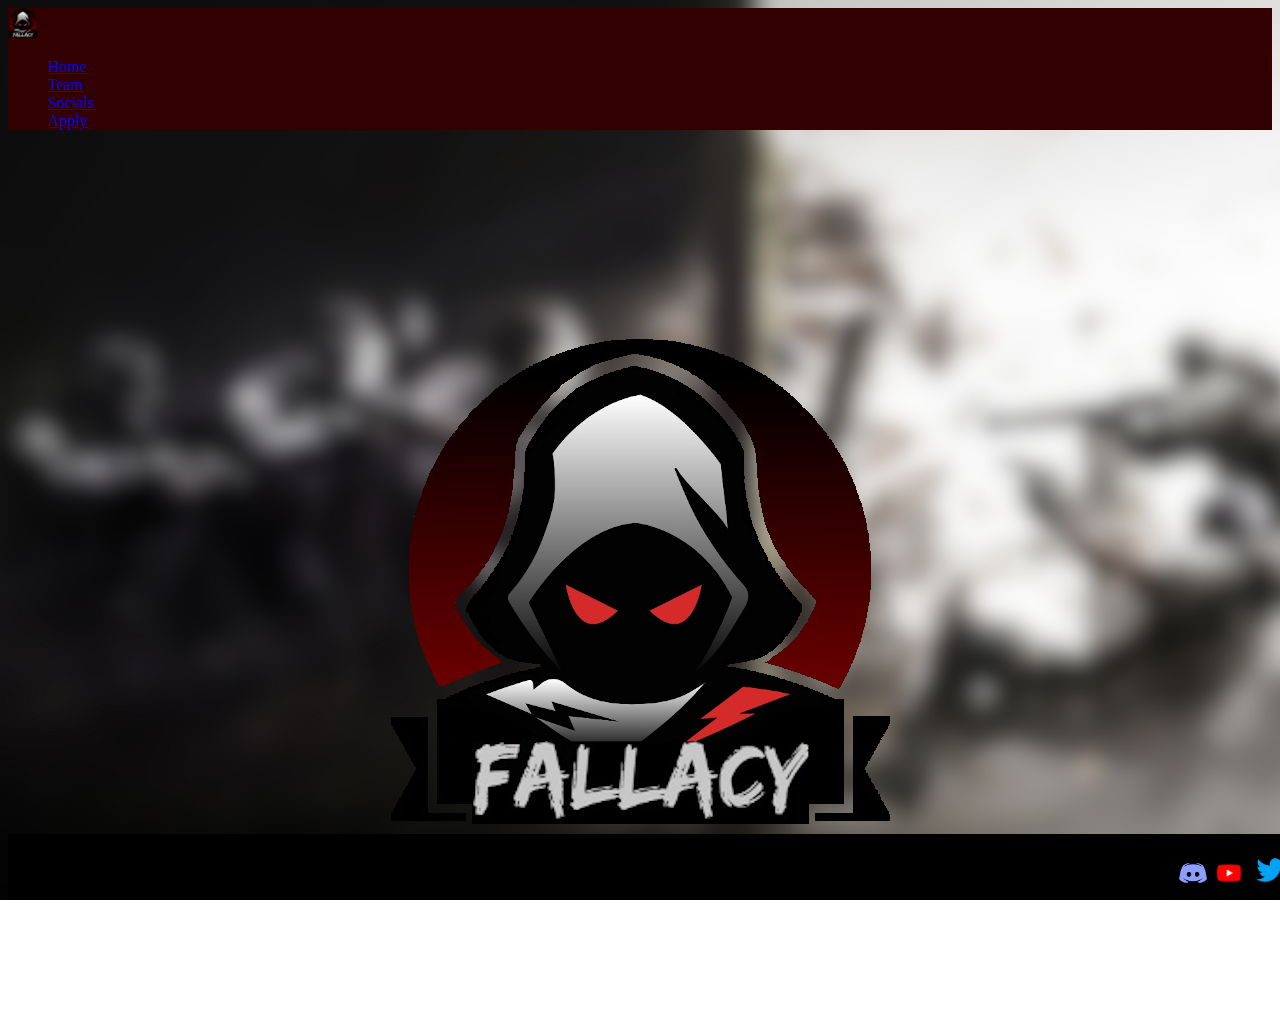
<file: index.html>
<!DOCTYPE html>
<html lang="fi">
	<head>
		<meta charset="utf-8">
		<title>Fallacy GG</title>
		<link rel="stylesheet" href="styles.css" />
		<link rel="stylesheet" href="https://cdn.jsdelivr.net/npm/bootstrap@4.5.3/dist/css/bootstrap.min.css" integrity="sha384-TX8t27EcRE3e/ihU7zmQxVncDAy5uIKz4rEkgIXeMed4M0jlfIDPvg6uqKI2xXr2" crossorigin="anonymous">
		<script src="https://ajax.googleapis.com/ajax/libs/jquery/3.5.1/jquery.min.js"></script>
		<script src="https://maxcdn.bootstrapcdn.com/bootstrap/3.4.1/js/bootstrap.min.js"></script>
		<script src="https://cdnjs.cloudflare.com/ajax/libs/popper.js/1.16.0/umd/popper.min.js"></script>
	</head>
	<body>
		<nav class="navbar navbar-expand-sm navbar-dark">
			<a class="navbar-brand" href="index.html"><img src="fallacy.png" alt="Fallacy" id="fallacy2"></a>
	<ul class="navbar-nav">
		<li class="nav-item active">
			<a class="nav-link" href="index.html">Home</a>
		</li>
		<li class="nav-item">
			<a class="nav-link" href="team.html">Team</a>
		</li>
		<li class="nav-item">
			<a class="nav-link" href="socials.html">Socials</a>
		</li>
		<li class="nav-item">
			<a class="nav-link" href="apply.html">Apply</a>
      </li>
    </ul>
	</nav>
	
	<div class="fallacy">
			<img src="fallacy.png" alt="Fallacy" id="fallacy1">
		</div>
		<br>
		<br>
	<h1>#ThisIsFallacy</h1>
	<br>
	<br>
	<br>
	<br>
	<footer>
		<div class="footer">
		<ul>
			<li class="pic">
				<a href="https://twitter.com/Fallacy_GG" target="_blank"><img src="twitter.png" alt="Twitter" id="twitter"></a>
			</li>
			<li class="pic">
				<a href="https://www.youtube.com/channel/UC_5I6_K_qFfgmvOgobtwaNA" target="_blank"><img src="yt.png" alt="YouTube" id="youtube"></a>
			</li>
			<li class="pic">
				<a href="https://discord.gg/V7qxYkaMKx" target="_blank"><img src="discord.png" alt="Discord" id="discord"></a>
			</li>
		</ul>
		</div>
	</footer>
	</body>
</html>
</file>
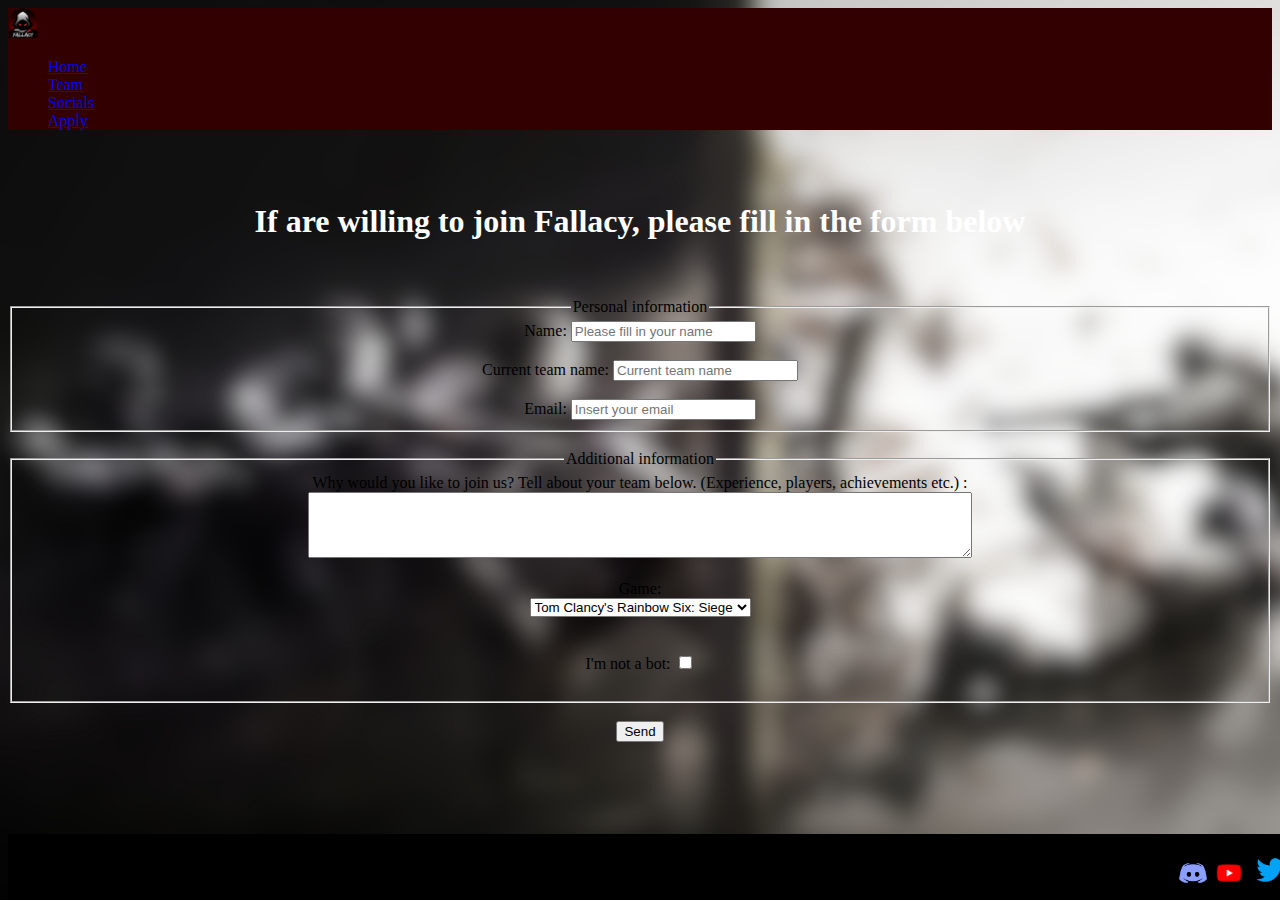
<file: apply.html>
<!DOCTYPE html>
<html lang="fi">
	<head>
		<meta charset="utf-8">
		<title>Fallacy GG</title>
		<link rel="stylesheet" href="styles.css" />
		<link rel="stylesheet" href="https://cdn.jsdelivr.net/npm/bootstrap@4.5.3/dist/css/bootstrap.min.css" integrity="sha384-TX8t27EcRE3e/ihU7zmQxVncDAy5uIKz4rEkgIXeMed4M0jlfIDPvg6uqKI2xXr2" crossorigin="anonymous">
		<script src="https://ajax.googleapis.com/ajax/libs/jquery/3.5.1/jquery.min.js"></script>
		<script src="https://maxcdn.bootstrapcdn.com/bootstrap/3.4.1/js/bootstrap.min.js"></script>
		<script src="https://cdnjs.cloudflare.com/ajax/libs/popper.js/1.16.0/umd/popper.min.js"></script>
	</head>
	<body>
		<nav class="navbar navbar-expand-sm navbar-dark">
			<a class="navbar-brand" href="index.html"><img src="fallacy.png" alt="Fallacy" id="fallacy2"></a>
	<ul class="navbar-nav">
		<li class="nav-item">
			<a class="nav-link" href="index.html">Home</a>
		</li>
		<li class="nav-item">
			<a class="nav-link" href="team.html">Team</a>
		</li>
		<li class="nav-item">
			<a class="nav-link" href="socials.html">Socials</a>
		</li>
		<li class="nav-item active">
			<a class="nav-link" href="apply.html">Apply</a>
      </li>
    </ul>
	</nav>
<br>
<br>
<h1> If are willing to join Fallacy, please fill in the form below </h1>
<br>
<br>
<form action="#">
			<fieldset>
				<legend>Personal information</legend>
					<label>Name:</label>
					<input type="text" id="name" name="name" placeholder="Please fill in your name" required>
					<br><br>
					<label>Current team name:</label>
					<input type="text" id="team" name="team" placeholder="Current team name" required>
					<br><br>
					<label>Email:</label>
					<input type="email" id="email" name="email" placeholder="Insert your email" required>
					
					
			</fieldset>
			<br>
			<fieldset>
				<legend>Additional information</legend>
				<label for="owntextarea">Why would you like to join us? Tell about your team below. (Experience, players, achievements etc.) :</label><br>
				<textarea id="owntextarea" name="owntextarea" rows="4" cols="80"></textarea>
				<br>
				<br>
				<label for="game">Game:</label><br>
				<select id="game" name="Game">
					<option value="R6">Tom Clancy's Rainbow Six: Siege</option>
					<option value="CS">Counter Strike: Global Offensive</option>
					<option value="LoL">League of Legends</option>
					<option value="Dota">Dota 2</option>
					<option value="VALORANT">VALORANT</option>
					<option value="Other">Other</option>
				</select>
				<br>
				<br>
				<br>
				<label for="bot">I'm not a bot:</label>
				<input type="checkbox" id="bot" name="bot">
				<br>
				<br>
			</fieldset>
			<br>
			<input type="submit" value="Send">
		</form>
<footer>
		<div class="footer">
			<ul>
			<li class="pic">
				<a href="https://twitter.com/Fallacy_GG" target="_blank"><img src="twitter.png" alt="Twitter" id="twitter"></a>
			</li>
			<li class="pic">
				<a href="https://www.youtube.com/channel/UC_5I6_K_qFfgmvOgobtwaNA" target="_blank"><img src="yt.png" alt="YouTube" id="youtube"></a>
			</li>
			<li class="pic">
				<a href="https://discord.gg/V7qxYkaMKx" target="_blank"><img src="discord.png" alt="Discord" id="discord"></a>
			</li>
		</ul>
		</div>
	</footer>
	</body>
</html>
</file>
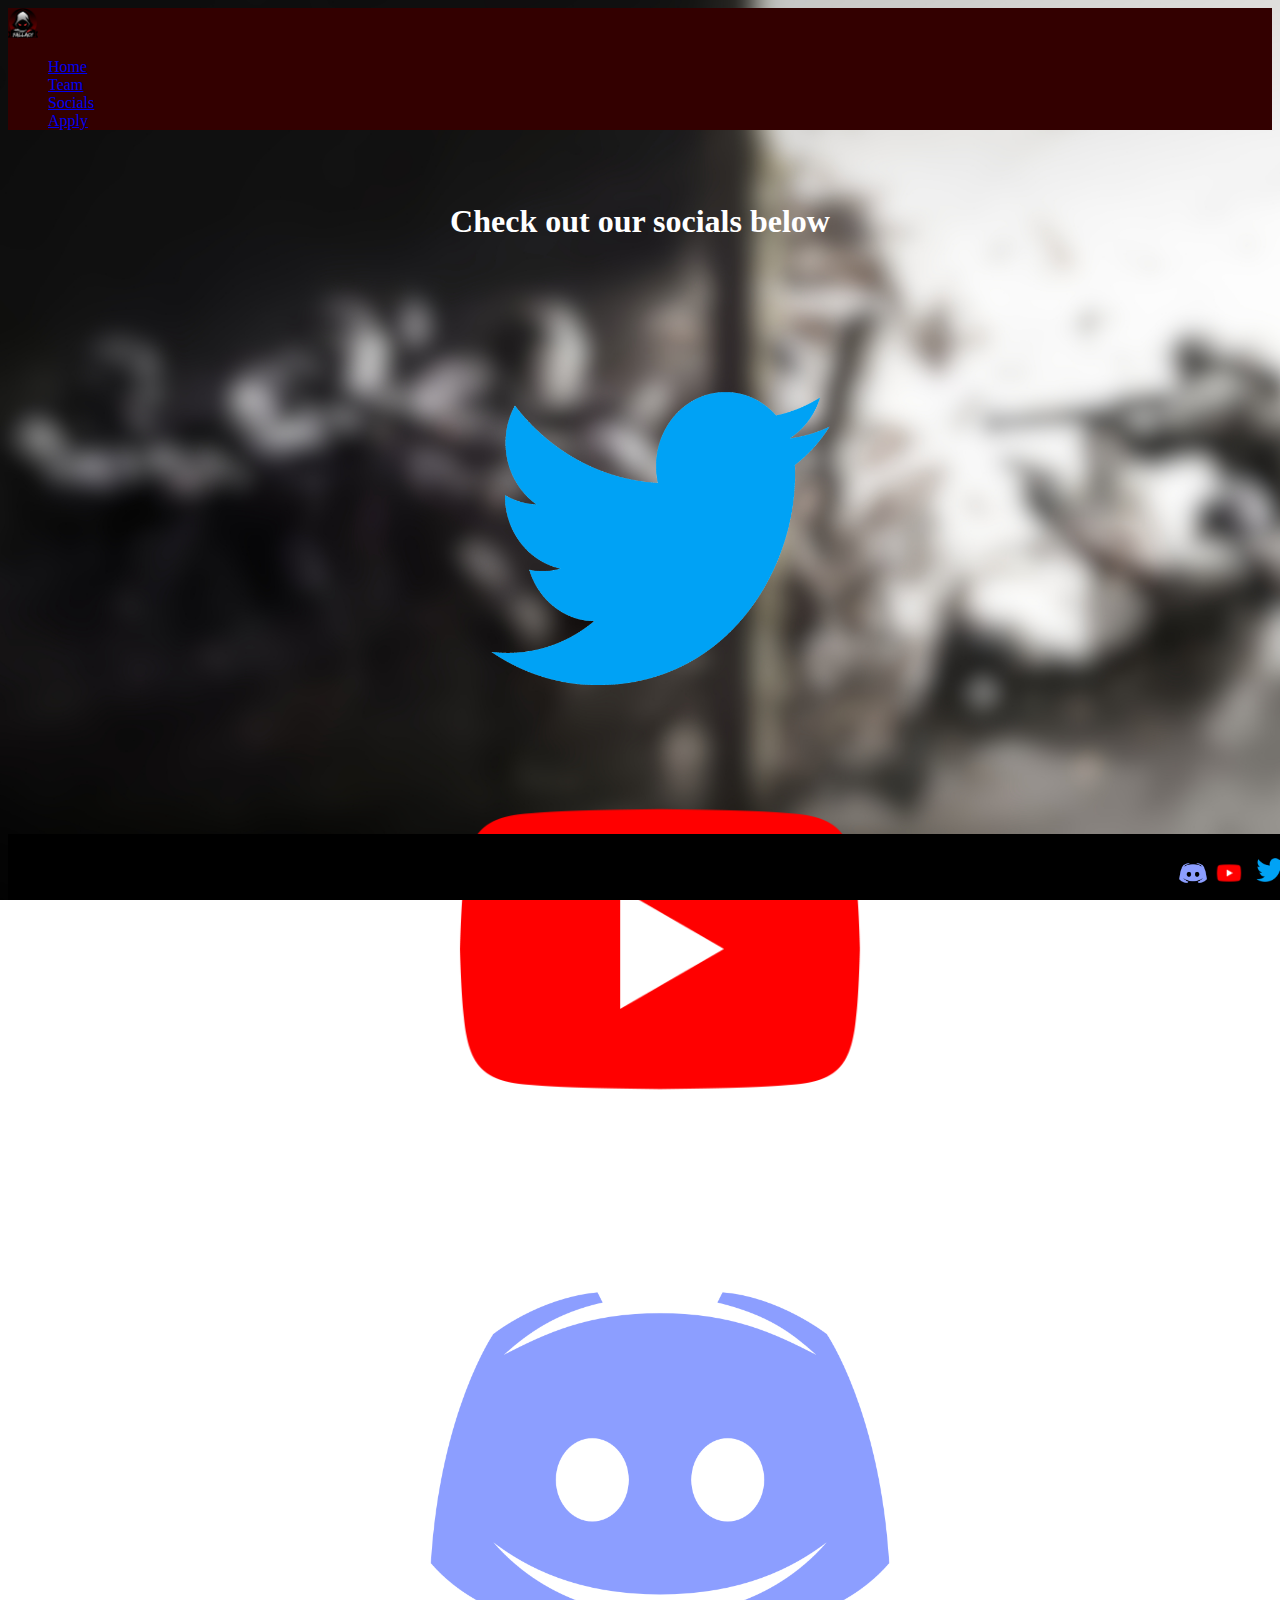
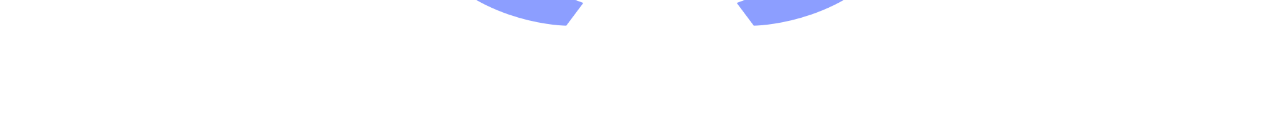
<file: socials.html>
<!DOCTYPE html>
<html lang="fi">
	<head>
		<meta charset="utf-8">
		<title>Fallacy GG</title>
		<link rel="stylesheet" href="styles.css" />
		<link rel="stylesheet" href="https://cdn.jsdelivr.net/npm/bootstrap@4.5.3/dist/css/bootstrap.min.css" integrity="sha384-TX8t27EcRE3e/ihU7zmQxVncDAy5uIKz4rEkgIXeMed4M0jlfIDPvg6uqKI2xXr2" crossorigin="anonymous">
		<script src="https://ajax.googleapis.com/ajax/libs/jquery/3.5.1/jquery.min.js"></script>
		<script src="https://maxcdn.bootstrapcdn.com/bootstrap/3.4.1/js/bootstrap.min.js"></script>
		<script src="https://cdnjs.cloudflare.com/ajax/libs/popper.js/1.16.0/umd/popper.min.js"></script>
	</head>
	<body>
		<nav class="navbar navbar-expand-sm navbar-dark">
			<a class="navbar-brand" href="index.html"><img src="fallacy.png" alt="Fallacy" id="fallacy2"></a>
	<ul class="navbar-nav">
		<li class="nav-item">
			<a class="nav-link" href="index.html">Home</a>
		</li>
		<li class="nav-item">
			<a class="nav-link" href="team.html">Team</a>
		</li>
		<li class="nav-item active">
			<a class="nav-link" href="socials.html">Socials</a>
		</li>
		<li class="nav-item">
			<a class="nav-link" href="apply.html">Apply</a>
      </li>
    </ul>
	</nav>
<br>
<br>
	<h1>Check out our socials below</h1>
	<br>
	<br>
	<br>
	<br>
	<br>
	<br>
	<div class="socials-list">
			<ul>
			<li class="list">
				<a href="https://twitter.com/Fallacy_GG" target="_blank"><img src="twitter.png" alt="Twitter" id="twitter1"></a>
			</li>
			<li class="list">
				<a href="https://www.youtube.com/channel/UC_5I6_K_qFfgmvOgobtwaNA" target="_blank"><img src="yt.png" alt="YouTube" id="youtube1"></a>
			</li>
			<li class="list">
				<a href="https://discord.gg/V7qxYkaMKx" target="_blank"><img src="discord.png" alt="Discord" id="discord1"></a>
			</li>
		</ul>
		</div>
<footer>
		<div class="footer">
			<ul>
			<li class="pic">
				<a href="https://twitter.com/Fallacy_GG" target="_blank"><img src="twitter.png" alt="Twitter" id="twitter"></a>
			</li>
			<li class="pic">
				<a href="https://www.youtube.com/channel/UC_5I6_K_qFfgmvOgobtwaNA" target="_blank"><img src="yt.png" alt="YouTube" id="youtube"></a>
			<li class="pic">
				<a href="https://discord.gg/V7qxYkaMKx" target="_blank"><img src="discord.png" alt="Discord" id="discord"></a>
		</ul>
		</div>
	</footer>
	</body>
</html>
</file>
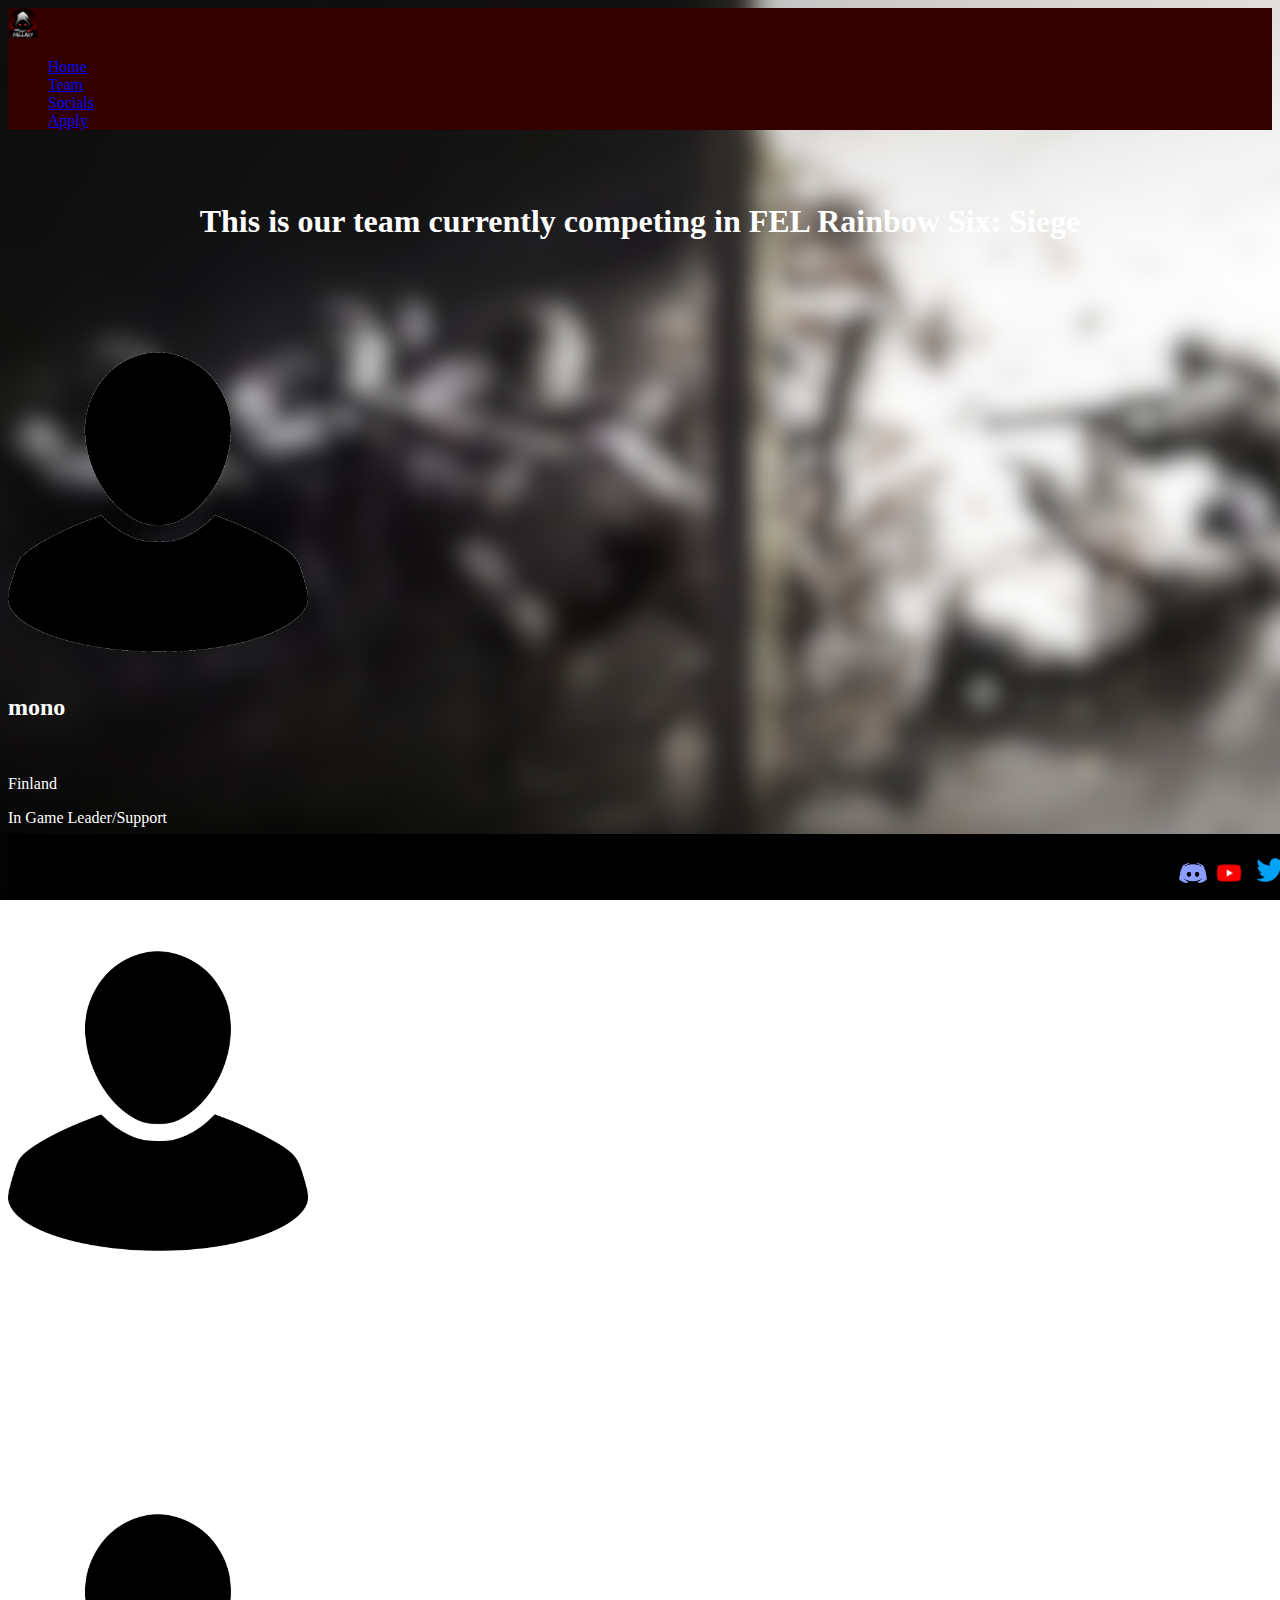
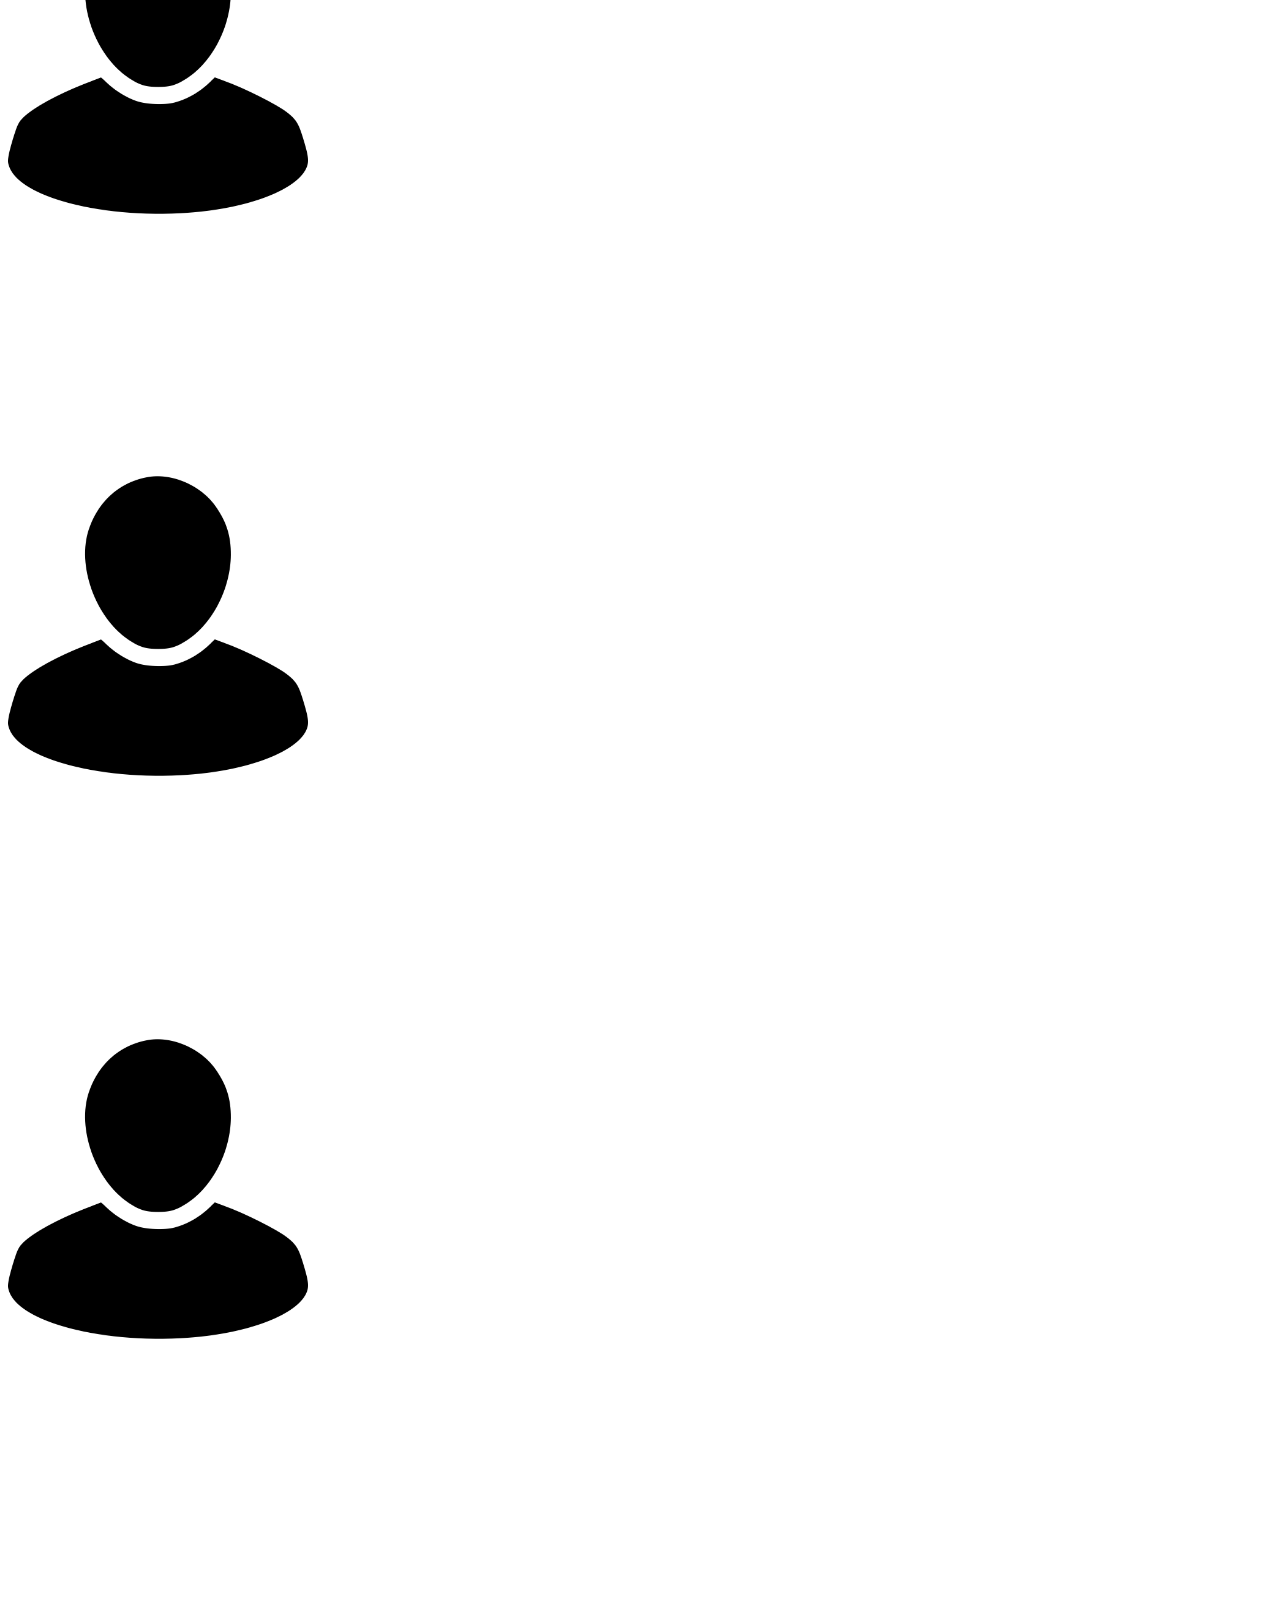
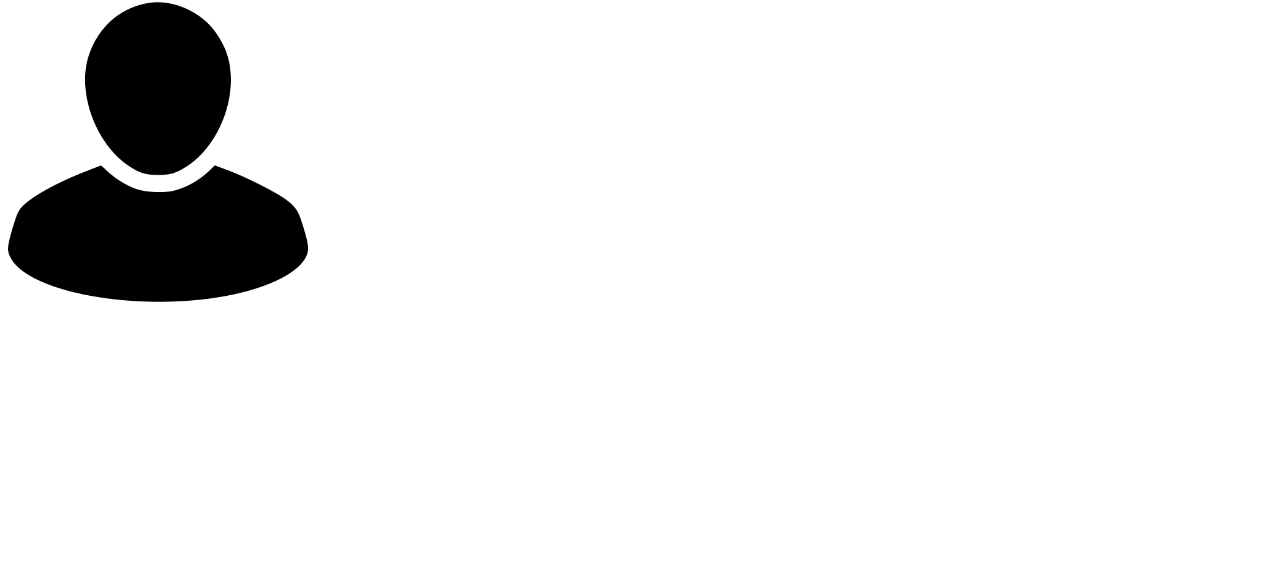
<file: team.html>
<!DOCTYPE html>
<html lang="fi">
	<head>
		<meta charset="utf-8">
		<title>Fallacy GG</title>
		<link rel="stylesheet" href="styles.css" />
		<link rel="stylesheet" href="https://cdn.jsdelivr.net/npm/bootstrap@4.5.3/dist/css/bootstrap.min.css" integrity="sha384-TX8t27EcRE3e/ihU7zmQxVncDAy5uIKz4rEkgIXeMed4M0jlfIDPvg6uqKI2xXr2" crossorigin="anonymous">
		<script src="https://ajax.googleapis.com/ajax/libs/jquery/3.5.1/jquery.min.js"></script>
		<script src="https://maxcdn.bootstrapcdn.com/bootstrap/3.4.1/js/bootstrap.min.js"></script>
		<script src="https://cdnjs.cloudflare.com/ajax/libs/popper.js/1.16.0/umd/popper.min.js"></script>
	</head>
	<body>
		<nav class="navbar navbar-expand-sm navbar-dark">
			<a class="navbar-brand" href="index.html"><img src="fallacy.png" alt="Fallacy" id="fallacy2"></a>
	<ul class="navbar-nav">
		<li class="nav-item">
			<a class="nav-link" href="index.html">Home</a>
		</li>
		<li class="nav-item active">
			<a class="nav-link" href="team.html">Team</a>
		</li>
		<li class="nav-item">
			<a class="nav-link" href="socials.html">Socials</a>
		</li>
		<li class="nav-item">
			<a class="nav-link" href="apply.html">Apply</a>
      </li>
    </ul>
	</nav>
<br>
<br>
<h1>This is our team currently competing in FEL Rainbow Six: Siege</h1>
<br>
<div class="container third-grid">
			<br>
			<br>
			<br>
			<br>
			<div class="row">
				<div class="col-3"><img src="pfp.png" alt="player" class="player"></div>
				<div class="col-7">
				<br>
				<h2>mono</h2>
				<br>
				<p>Finland</p>
				<p>In Game Leader/Support</p>
				</div>
			</div>
			<br>
			<br>
			<br>
			<br>
			<div class="row">
			<br>
			<br>
				<div class="col-3"><img src="pfp.png" alt="player" class="player"></div>
				<div class="col-8">
				<br>
				<h2>sebsen</h2>
				<br>
				<p>Finland</p>
				<p>Team Captain/Support</p>
				</div>
			</div>
			<br>
			<br>
			<br>
			<br>
			<div class="row">
				<div class="col-3"><img src="pfp.png" alt="player" class="player"></div>
				<div class="col-8">
				<br>
				<h2>nixu</h2>
				<br>
				<p>Finland</p>
				<p>Fragger/Flex</p>
				</div>
			</div>
			<br>
			<br>
			<br>
			<br>
			<div class="row">
				<div class="col-3"><img src="pfp.png" alt="player" class="player"></div>
				<div class="col-8">
				<br>
				<h2>EnQ</h2>
				<br>
				<p>Finland</p>
				<p>Fragger/Flex</p>
				</div>
			</div>
			<br>
			<br>
			<br>
			<br>
			<div class="row">
				<div class="col-3"><img src="pfp.png" alt="player" class="player"></div>
				<div class="col-8">
				<br>
				<h2>TToniiK</h2>
				<br>
				<p>Finland</p>
				<p>Fragger</p>
				</div>
			</div>
			<br>
			<br>
			<br>
			<br>
			<div class="row">
				<div class="col-3"><img src="pfp.png" alt="player" class="player"></div>
				<div class="col-8">
				<br>
				<h2>trikiluuta</h2>
				<br>
				<p>Finland</p>
				<p>Substitute</p>
				</div>
			</div>
			<br>
			<br>
			<br>
			<br>
		</div>
	<footer>
		<div class="footer">
			<ul>
			<li class="pic">
				<a href="https://twitter.com/Fallacy_GG" target="_blank"><img src="twitter.png" alt="Twitter" id="twitter"></a>
			</li>
			<li class="pic">
				<a href="https://www.youtube.com/channel/UC_5I6_K_qFfgmvOgobtwaNA" target="_blank"><img src="yt.png" alt="YouTube" id="youtube"></a>
			</li>
			<li class="pic">
				<a href="https://discord.gg/V7qxYkaMKx" target="_blank"><img src="discord.png" alt="Discord" id="discord"></a>
			</li>
		</ul>
		</div>
	</footer>
</body>
</html>
</file>
<file: styles.css>
.navbar{
	background-color: #330000;
}
body {	
	background-image: url("r6.jpg");
	background-size: cover;
	background-repeat: no-repeat;
	background-attachment: fixed;
}
.footer {
	position: fixed;
	bottom: 0;
	width: 100%;
	background-color: black;
	color: white;
	text-align: center;
	padding: 5px;
}
.footer-content{
	text-align: right;
	float: right;
}
h1{
	color: white;
	text-align: center;
}
ul {
	list-style-type: none;
}
form {
	text-align: center;
	color: black;
}
.pic {
	float: right;
}
.list {
	text-align: center;
}
.fallacy{
	text-align:center;
	margin-top: 200px;
}
.player{
	height: 300px;
	width: 300px;
}
.third-grid {
	color:  white;
}
#fallacy2 {
	height: 30px;
	width: 30px;
}
#twitter {
	height: 24px;
	width: 40px;
	padding: 3px;
}
#youtube {
	height: 30px;
	width: 30px;
	padding: 3px;
}
#discord {
	height: 30px;
	width: 30px;
	padding: 3px;
}
#twitter1 {
	height: 300px;
	width: 500px;
	padding: 3px;
}
#youtube1 {
	height: 500px;
	width: 500px;
	padding: 3px;
}
#discord1 {
	height: 500px;
	width: 500px;
	padding: 3px;
}
</file>
